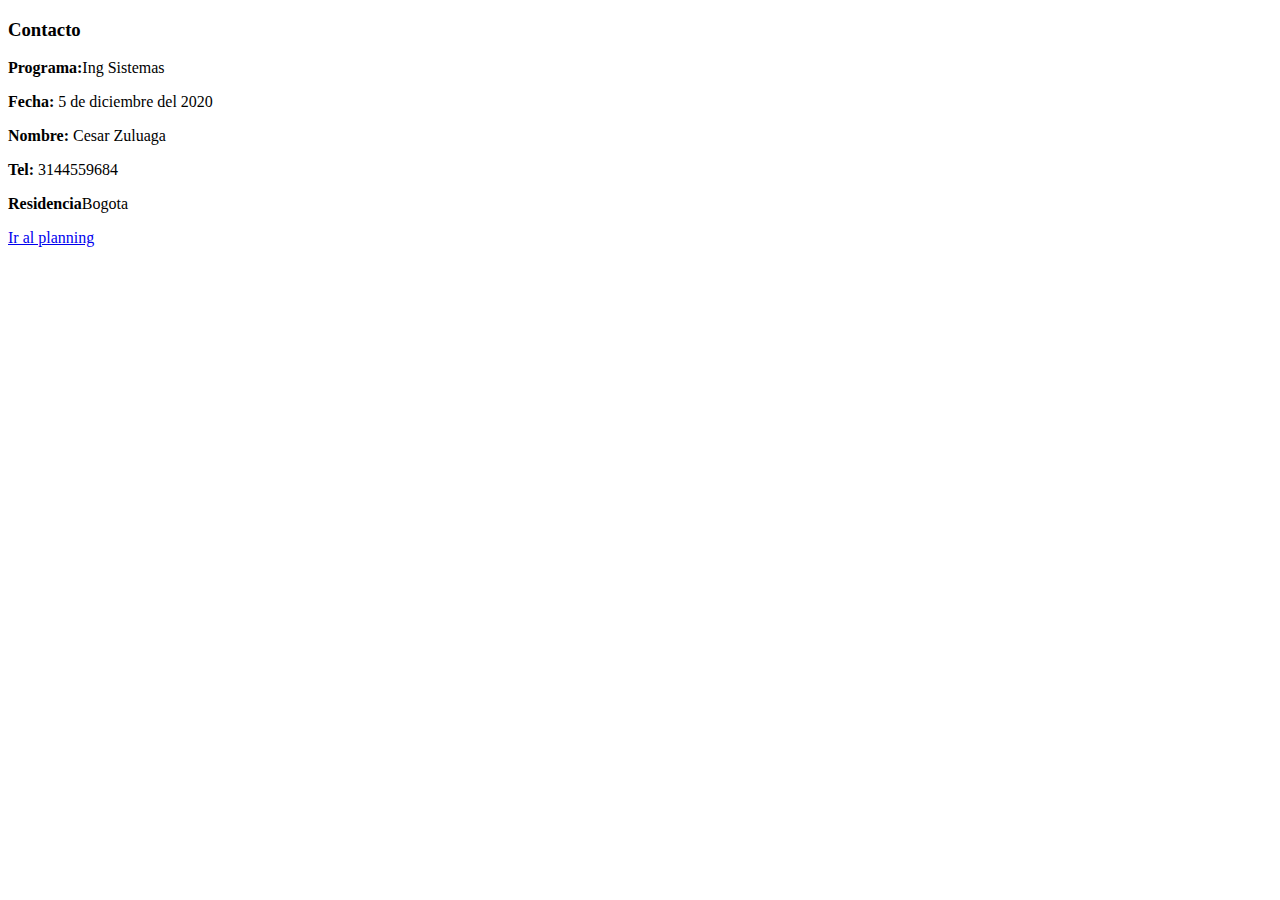
<file: index.html>
<!DOCTYPE html>
<html lang="en">

<head>
    <meta charset="UTF-8">
    <meta name="viewport" content="width=device-width, initial-scale=1.0">
    <title>Presentacion</title>
</head>

<body>

    <h3> Contacto</h3>
    <p><b>Programa:</b>Ing Sistemas</p>
    <p><b>Fecha:</b> 5 de diciembre del 2020 </p>
    <p><b>Nombre:</b> Cesar Zuluaga</p>
    <p><b>Tel:</b> 3144559684</p>
    <p><b>Residencia</b>Bogota</p>

    <a href="/planning.html"> Ir al planning</a>
</body>

</html>
</file>
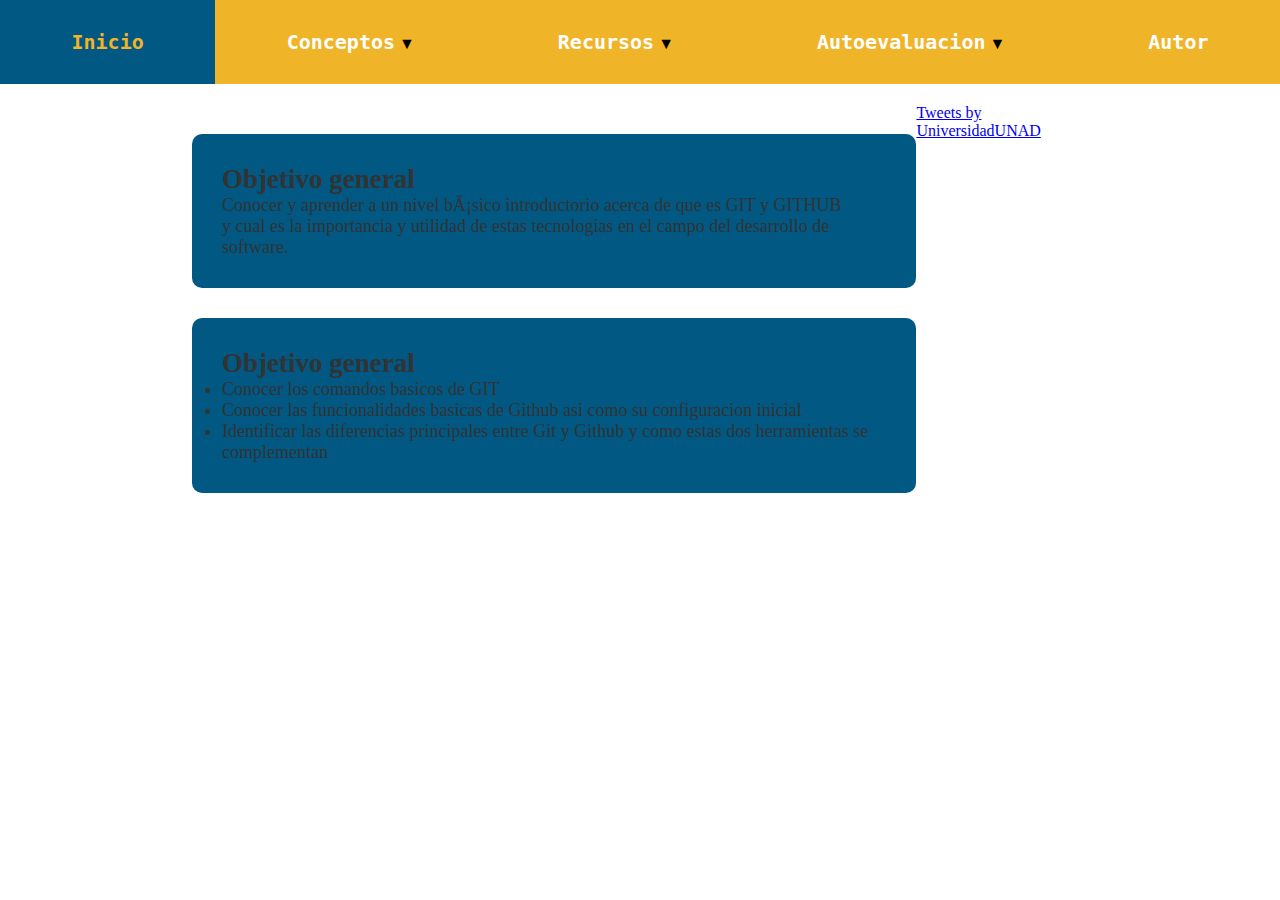
<file: inicio.html>
<!DOCTYPE html>
<html>
<head>
	<title>Inicio</title>
	<link rel="stylesheet" type="text/css" href="styles.css">
</head>
<body>

<nav>
	<div>
		<a href="">Inicio</a>
	</div>

	<div class="dropdown">
		<a href="">Conceptos</a>
		<div class="dropdown-items">
			<a href="">Git</a> 
			<a href="">GitHub</a>
		</div>
	</div>

	<div class="dropdown">
		<a href="">Recursos</a>
		<div class="dropdown-items">
			<a href="">Git</a> 
			<a href="">GitHub</a>
		</div>
	</div>

	<div class="dropdown">
		<a href="">Autoevaluacion</a>
		<div class="dropdown-items">
			<a href="#">Seccion 1</a> 
			<a href="#">Seccion 2</a>
		</div>
	</div>

	<div>
		<a href="">Autor</a>
	</div>
</nav>


	<div class="container-content">
		
		<div>
			<div class="card-objetivo">
				<h2>Objetivo general</h2>
				<p>Conocer y aprender a un nivel básico introductorio acerca de que es GIT y GITHUB  <br>y cual es la importancia y utilidad de estas tecnologias en el campo del desarrollo de software.</p>
			</div>

			<div class="card-objetivo">
				<h2>Objetivo general</h2>
				<ul>
					<li>Conocer los comandos basicos de GIT</li>
					<li>Conocer las funcionalidades basicas de Github asi como su configuracion inicial</li>
					<li>Identificar las diferencias principales entre Git y Github y como estas dos herramientas se complementan</li>
				</ul>
			</div>
		</div>

		<div>
			<a class="twitter-timeline" data-width="400" data-height="500" href="https://twitter.com/UniversidadUNAD?ref_src=twsrc%5Etfw">Tweets by UniversidadUNAD</a> <script async src="https://platform.twitter.com/widgets.js" charset="utf-8"></script>
		</div>

	</div>


</body>
</html>
</file>
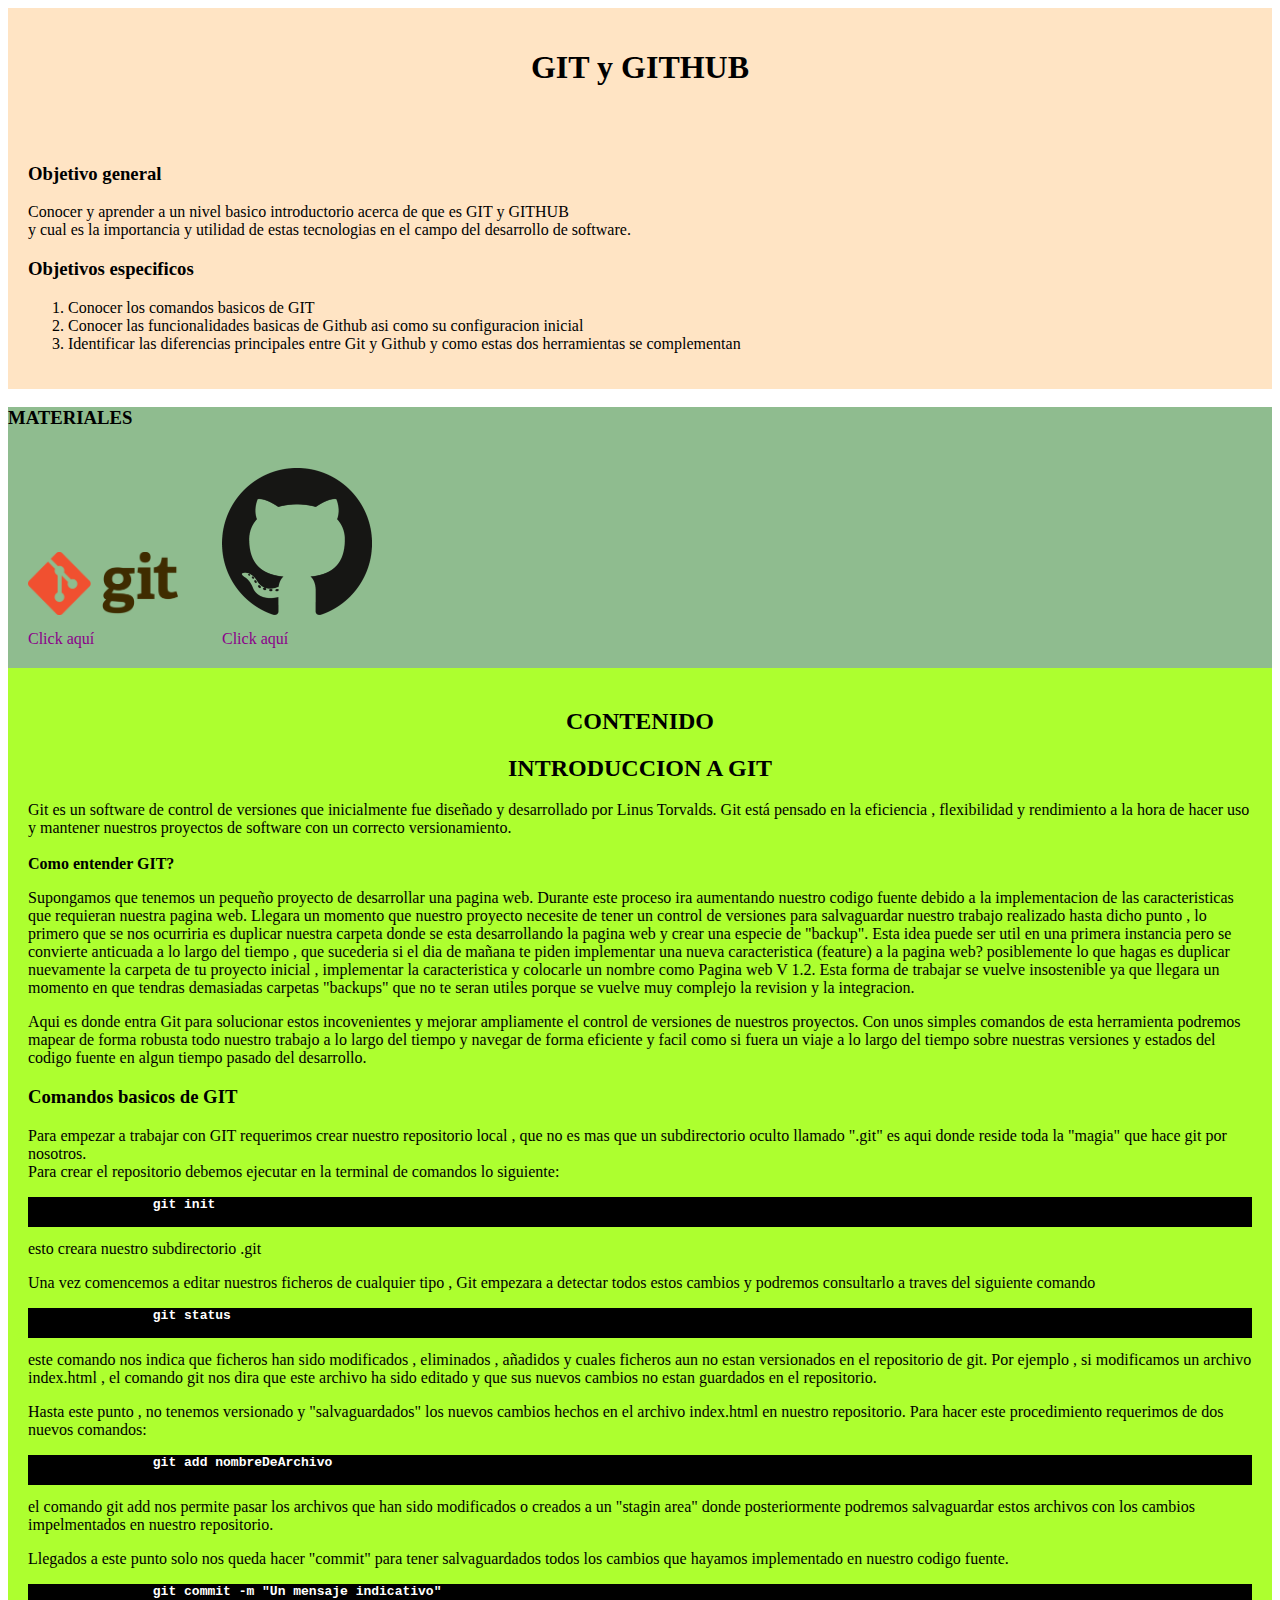
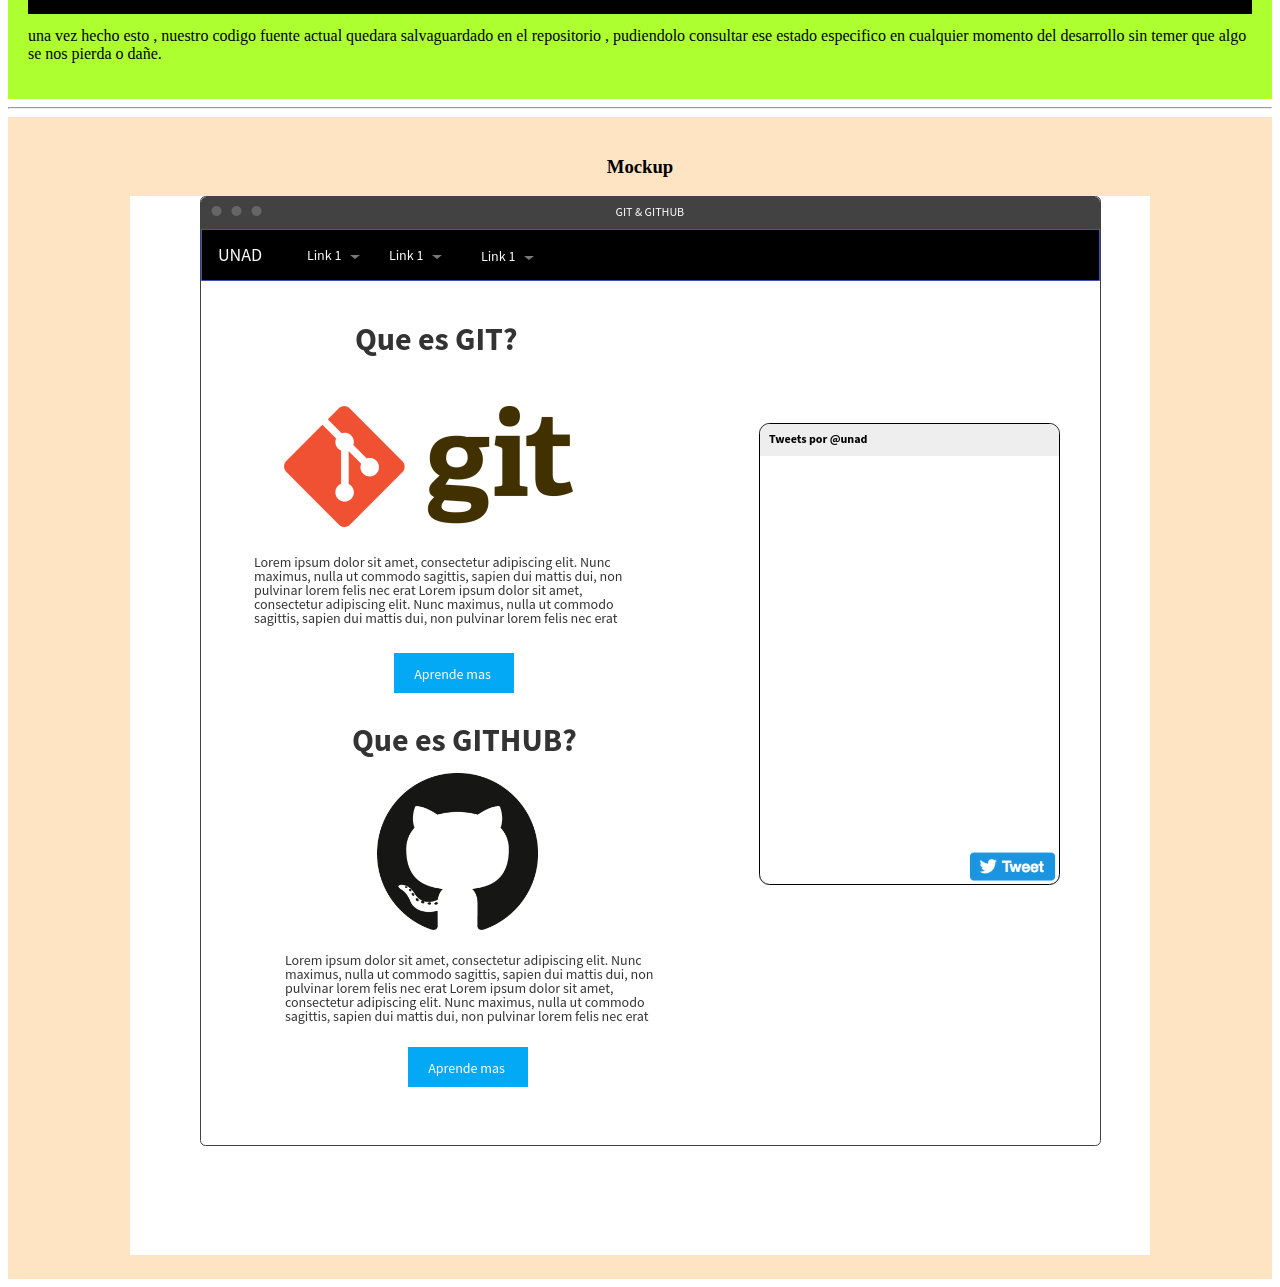
<file: planning.html>
<!DOCTYPE html>
<html lang="en">

<head>
    <meta charset="UTF-8" />
    <meta name="viewport" content="width=device-width, initial-scale=1.0" />
    <title>GIT Y GITHUB</title>
    <style>
        body {
            font-family: Georgia, 'Times New Roman', Times, serif;
        }
        
        div {
            background-color: bisque;
            padding: 20px;
        }
        
        div h1 {
            text-align: center;
        }
        
        section {
            background-color: darkseagreen;
        }
        
        section div a img {
            display: block;
            width: 150px;
            padding-bottom: 15px;
        }
        
        section div a {
            text-decoration: none;
            color: darkmagenta;
        }
        
        section div {
            display: inline-block;
            background-color: inherit;
        }
        
        .contenido {
            background-color: greenyellow;
        }
        
        .contenido h2 {
            text-align: center;
        }
    </style>
</head>

<body>
    <div>
        <h1>GIT y GITHUB</h1>

        <br />
        <br />
        <h3>Objetivo general</h3>
          <p>
            Conocer y aprender a un nivel basico introductorio acerca de que es GIT y GITHUB <br> 
            y cual es la importancia y utilidad de estas tecnologias en el campo del desarrollo
            de software.

        </p>
        <h3>Objetivos especificos</h3>
      
        <ol>
            <li>Conocer los comandos basicos de GIT </li>
            <li>Conocer las funcionalidades basicas de Github asi como su configuracion inicial </li>
            <li>Identificar las diferencias principales entre Git y Github y como estas dos herramientas se complementan </li>
        </ol>
    </div>
    <section>
        <h3>MATERIALES</h3>
        <div>
            <a href="https://git-scm.com/" target="_blank">
                <img src="img/logo-git.png" alt="GIT">
            </a>
            <a href="https://git-scm.com/" target="_blank">Click aqu&iacute;</a>
        </div>

        <div>
            <a href="https://github.com/" target="_blank">
                <img src="img/logo-github.png" alt="">
            </a>
            <a href="https://github.com/" target="_blank">Click aqu&iacute;</a>
        </div>

    </section>

    <div class="contenido">
        <h2>CONTENIDO</h2>
        <h2>INTRODUCCION A GIT</h2>
        <p>
            Git es un software de control de versiones que inicialmente fue diseñado y desarrollado por Linus Torvalds. Git está pensado en la eficiencia  , flexibilidad
            y rendimiento a la hora de hacer uso y mantener nuestros proyectos de software con
            un correcto versionamiento. <br> <br>

            <b>Como entender GIT?</b>
            <p>
                Supongamos que tenemos un pequeño proyecto de desarrollar una pagina web. Durante este proceso ira aumentando nuestro codigo fuente debido a la implementacion de las caracteristicas que requieran  nuestra pagina web. 
                Llegara un momento que nuestro proyecto necesite de tener un control de versiones para salvaguardar nuestro trabajo realizado hasta dicho punto , lo primero que se nos ocurriria es duplicar nuestra carpeta donde se esta desarrollando la pagina web y crear una especie de "backup". Esta idea puede ser util en una primera instancia pero se convierte anticuada a lo largo del tiempo , que sucederia si el dia de mañana te piden implementar una nueva caracteristica (feature) a la pagina web? posiblemente lo que hagas es duplicar nuevamente la carpeta de tu proyecto inicial , implementar la caracteristica y colocarle un nombre como Pagina web V 1.2. Esta forma de trabajar se vuelve insostenible ya que llegara un momento en que tendras demasiadas carpetas "backups" que no te seran utiles porque se vuelve muy complejo la revision y la integracion. 
            </p>

            <p>
                Aqui es donde entra Git para solucionar estos incovenientes y mejorar ampliamente el control de versiones de nuestros proyectos. Con unos simples comandos de esta herramienta podremos mapear de forma robusta todo nuestro trabajo  a lo largo del tiempo   y navegar de forma eficiente y facil como si fuera un viaje a lo largo del tiempo sobre nuestras versiones y estados del codigo fuente en algun tiempo pasado del desarrollo.
            </p>

        </p>


        <h3>Comandos basicos de GIT</h3>

        <p>
            Para empezar a trabajar con GIT requerimos crear nuestro repositorio local , que no es mas que un subdirectorio oculto llamado ".git" es aqui donde reside toda la "magia" que hace git por nosotros. <br>
            Para crear el repositorio debemos ejecutar en la terminal de comandos lo siguiente:
            <pre style="background-color:black; color:white; font-weight:bold;">
                git init
            </pre>
            esto creara nuestro subdirectorio .git
        </p>

         <p>
            Una vez comencemos a editar nuestros ficheros de cualquier tipo , Git empezara a detectar todos estos cambios y podremos consultarlo a traves del siguiente comando
            <pre style="background-color:black; color:white; font-weight:bold;">
                git status
            </pre>
            este comando nos indica que ficheros han sido modificados , eliminados , añadidos y cuales ficheros aun no estan versionados en el repositorio de git. Por ejemplo , si modificamos un archivo index.html , el comando git nos dira que este archivo ha sido editado y que sus nuevos cambios no estan guardados en el repositorio.
        </p>

         <p>
            Hasta este punto , no tenemos versionado y "salvaguardados" los nuevos cambios hechos en el archivo index.html en nuestro repositorio. Para hacer este procedimiento  requerimos de dos  nuevos comandos:
            <pre style="background-color:black; color:white; font-weight:bold;">
                git add nombreDeArchivo
            </pre>

            el comando git add nos permite pasar los archivos que han sido modificados o creados a un "stagin area" donde posteriormente podremos salvaguardar estos archivos con los cambios impelmentados en nuestro repositorio. 


            
        </p>

        <p>
            Llegados a este punto solo nos queda hacer "commit" para tener salvaguardados todos los cambios que hayamos implementado en nuestro codigo fuente.
            <pre style="background-color:black; color:white; font-weight:bold;">
                git commit -m "Un mensaje indicativo"
            </pre>
            una vez hecho esto , nuestro codigo fuente actual quedara salvaguardado en el repositorio , pudiendolo consultar ese estado especifico en cualquier momento del desarrollo sin temer que algo se nos pierda o dañe.
            
        </p>
    </div>

    <hr />

    <div>
        <h3 style="text-align:center;"> Mockup</h3>
        <center>
            <img src="img/mockup.png">
        </center>
    </div>
</body>

</html>
</file>
<file: styles.css>
*{
	margin: 0;
	padding: 0;
	box-sizing: border-box;
}



nav{
	display: flex;
	background-color: #F0B429;
	width: 100%;
}

nav > div{
	padding: 30px 10px;
	cursor: pointer;
	flex-grow: 1;
	text-align: center;
}

nav > div a{
	font-family: 'Lucida Console' , monospace;
	text-decoration: none;
	font-size: 20px;
	font-weight: bold;
	color:white;
	cursor: pointer;
}

/*Hover menu*/

nav > div:hover{
	background-color: #005883;
}

nav > div:hover a{
	color:#F0B429;
}


/*Contenido Flex*/

.container-content{
	display: flex;
	max-width: 70%;
	margin:auto;
	margin-top: 20px;
	justify-content: space-around;
}

.container-content > div{

}



/*Fin Contenido flex*/


/*Dropdowns Sub items*/

.dropdown{
	position: relative;
}

.dropdown::after{
	content: "\25BC";
}

.dropdown-items{
	display: none;
    position: absolute;
    width: 100%;
    padding: 0 20px;
    top: 80px;
    left: 0px;
    z-index:2;
    background-color: #005883;
}

.dropdown-items > a{
	display: block;
	padding: 10px 10px;
}

.dropdown-items > a:hover{
	background-color: #005883;
	color:white;
}



.dropdown:hover .dropdown-items{
	display: block
}


/*Diseno tarjeta autor*/

.tarjeta-autor{
	border:1px solid #005883;
	width: 400px;
	height:300px;
	border-radius: 20px;
	box-shadow: 0 8px 16px 0 #b3b3b3;

	text-align: center;
	font-family: 'Helvetica';
	line-height: 1.5;
}

.tarjeta-autor img{
	width: 40%;
	height: auto;
	display: block;
	margin:auto;
}


/*Fin diseno tarjeta autor*/

/*Estilos de Inicio*/

.card-objetivo{
	background-color:   #005883;
	border-radius: 10px;
	padding: 30px;
	color: #333333;
	animation-name: changeColor;
	animation-duration: 3s;
	margin-top: 30px;
	font-size: 18px;
}

@keyframes changeColor {
  from {background-color: #333333;}
  to {background-color: #F0B429;}
}


/*Fin Estilos de Inicio*/
</file>
